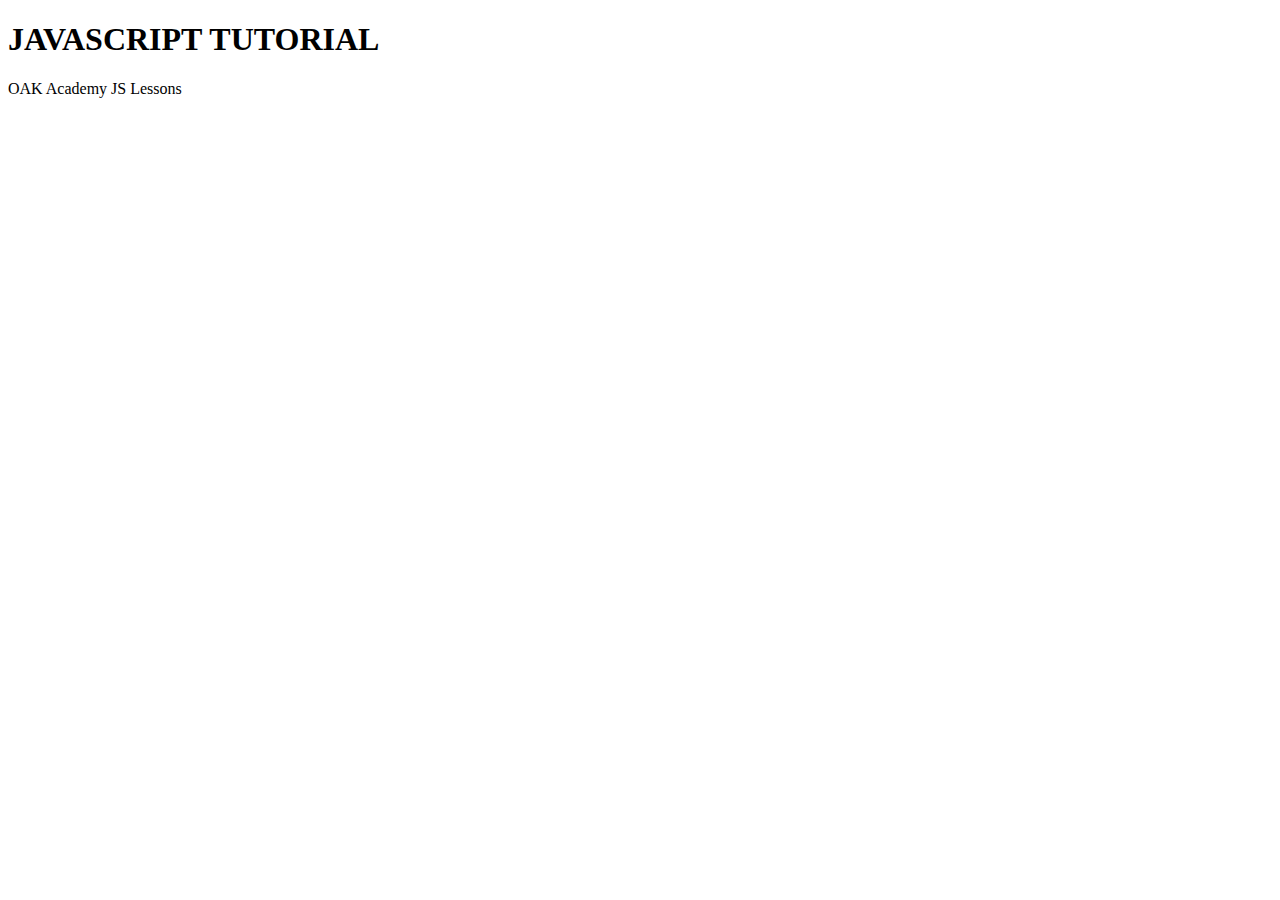
<file: Javascript/index.html>
<!DOCTYPE html>
<html lang="en">
	<head>
		<meta charset="UTF-8" />
		<meta name="viewport" content="width=device-width, initial-scale=1.0" />
		<meta http-equiv="X-UA-Compatible" content="ie=edge" />
		<title>JAVASCRIPT TUTORIAL</title>
	</head>

	<body>
		<h1>JAVASCRIPT TUTORIAL</h1>
		<p>OAK Academy JS Lessons</p>
	</body>
  <script src="script.js"></script>
</html>
</file>
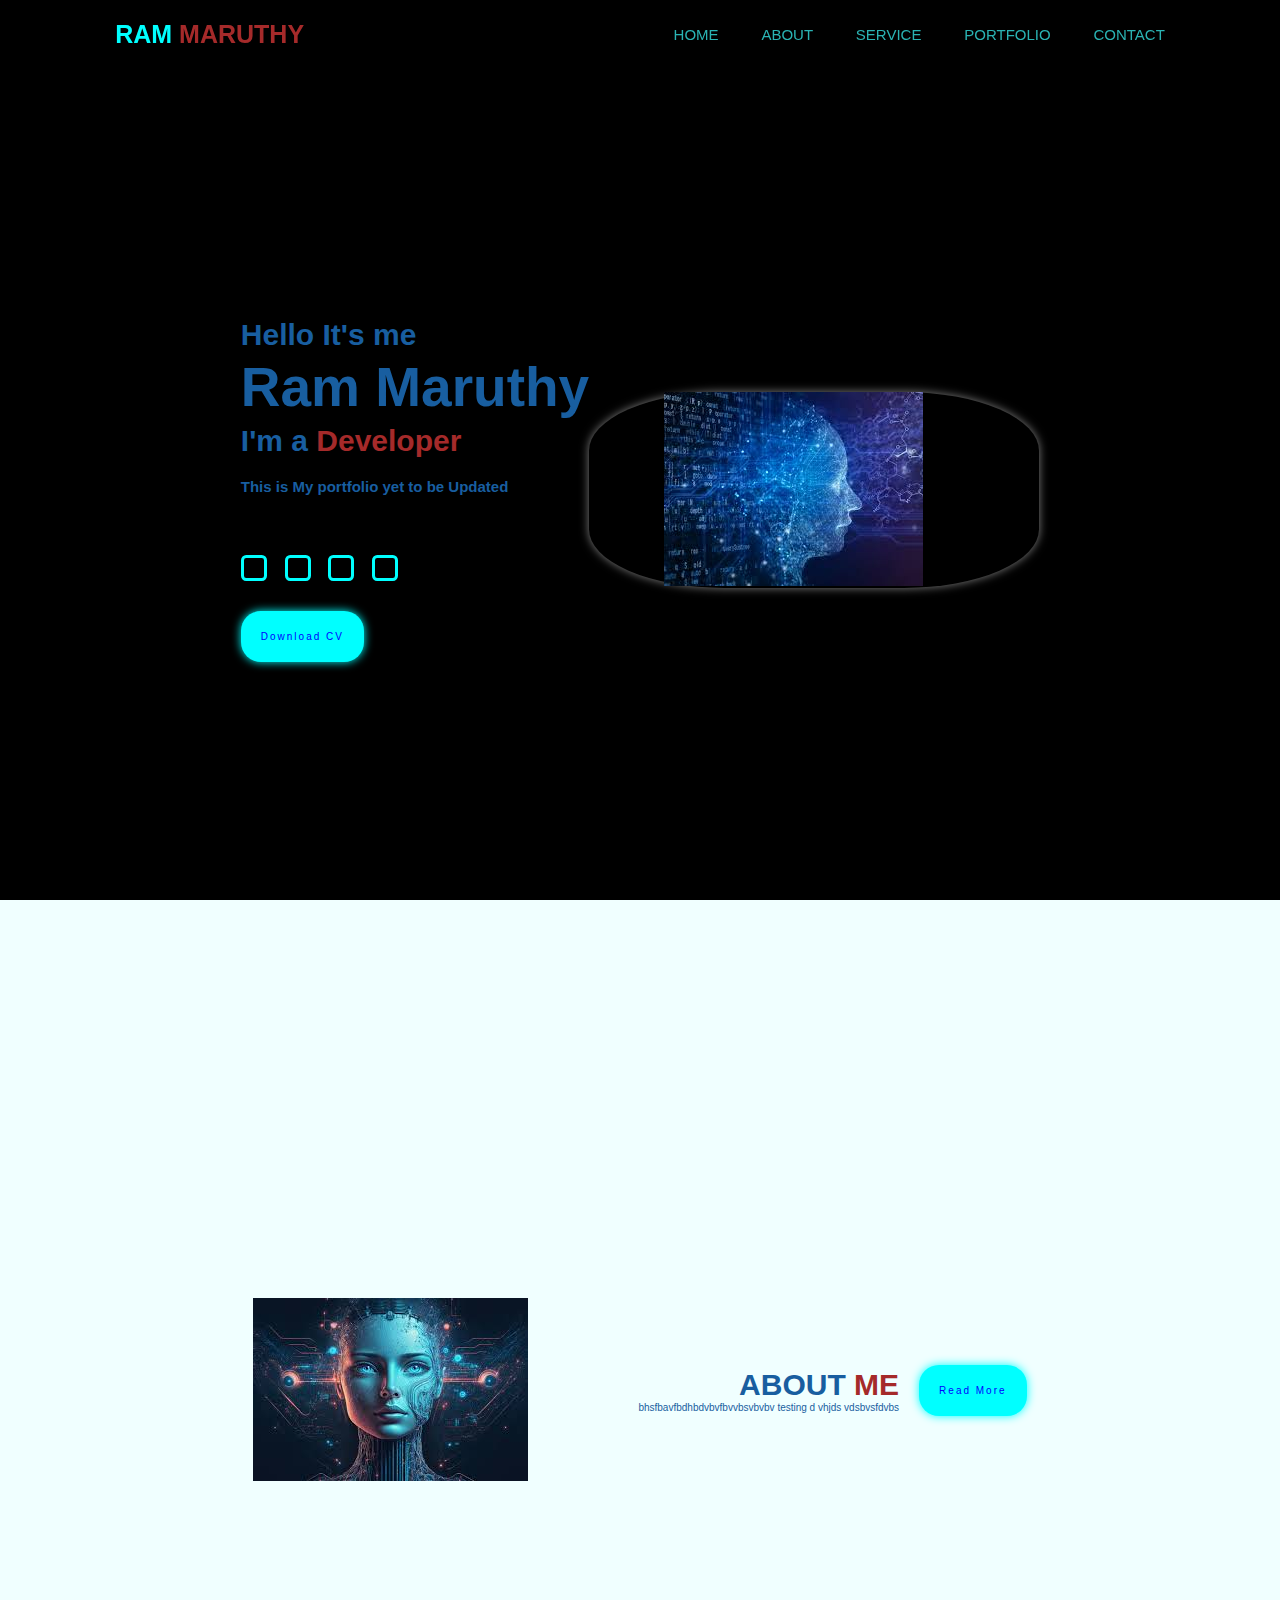
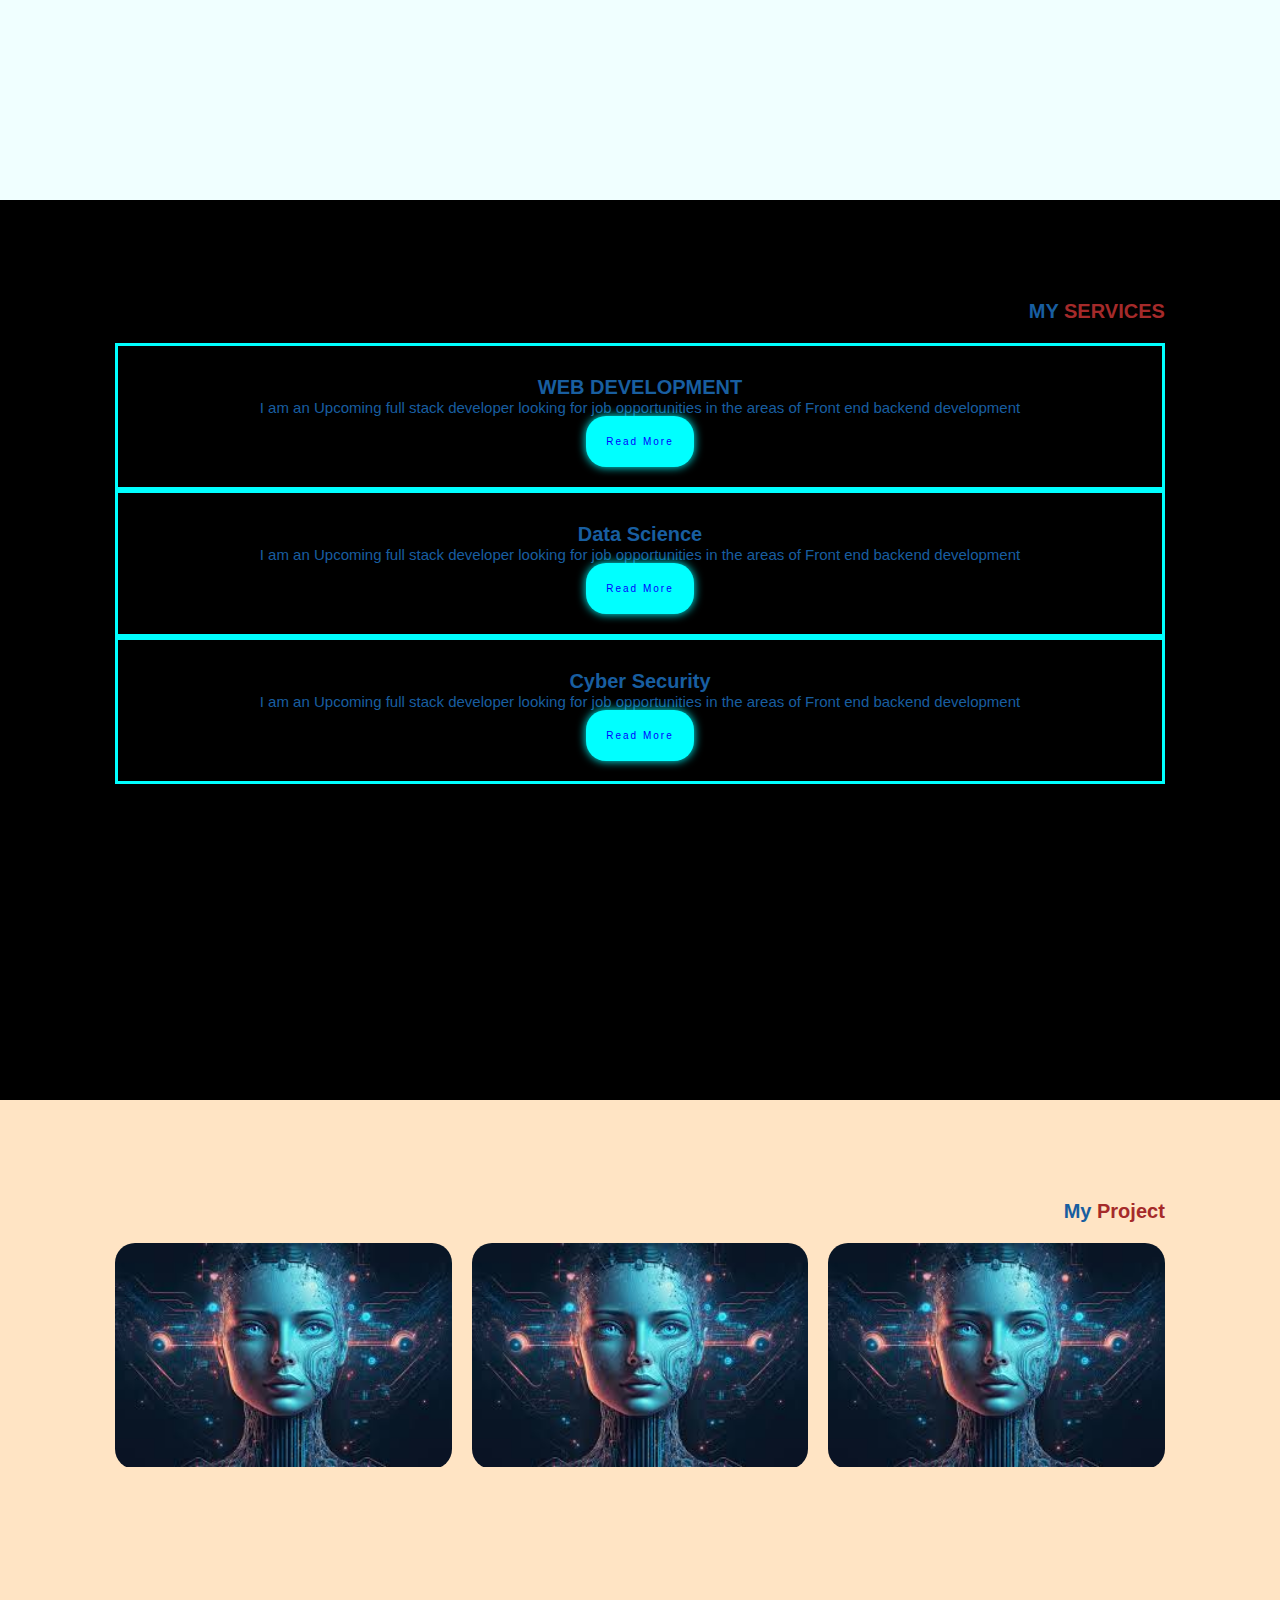
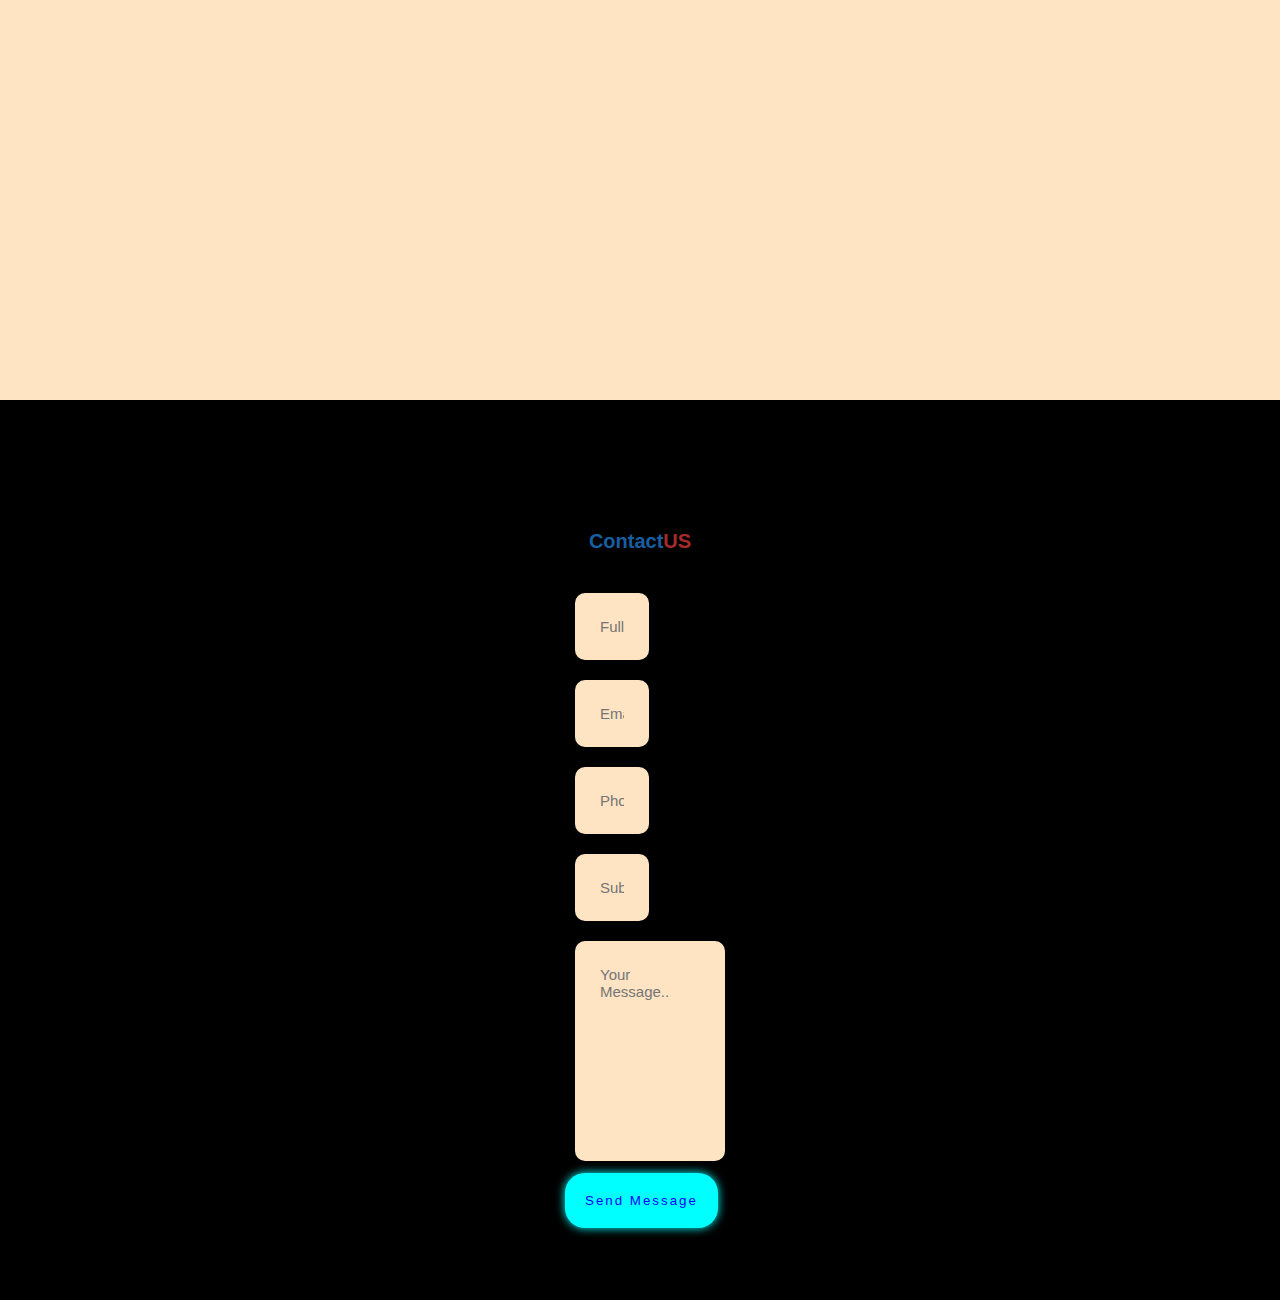
<file: My_portfolio/index.html>
<!DOCTYPE html>
<html lang="en">
<head>
  <meta charset="UTF-8">
  <meta name="viewport" content="width=device-width, initial-scale=1.0">
  <title>Portfolio</title>
  <link rel="stylesheet" href="https://cdnjs.cloudflare.com/ajax/libs/font-awesome/6.6.0/css/all.min.css" integrity="sha512-Kc323vGBEqzTmouAECnVceyQqyqdsSiqLQISBL29aUW4U/M7pSPA/gEUZQqv1cwx4OnYxTxve5UMg5GT6L4JJg==" crossorigin="anonymous" referrerpolicy="no-referrer" />
  <link rel="stylesheet" href="style.css">
  
</head>
<body>
  <header class="header">
    <a href="#home" class="logo">RAM <span>MARUTHY</span></a>
    <nav class="navbar">
      <a href="#home">HOME</a>
      <a href="#about">ABOUT</a>
      <a href="#services">SERVICE</a>
      <a href="#portfolio">PORTFOLIO</a>
      <a href="#contact">CONTACT</a>
    </nav>
  </header>
  <section class="home" id="home">
    <div class="home-content">
      <h3>Hello It's me</h3>
      <h2>Ram Maruthy</h2>
      <h3>I'm a <span>Developer</span></h3>
      <p>
        This is My portfolio yet to be Updated
      </p>
      <div class="social-media">
        <a href="#"><i class="fa-solid fa-x"></i></a>
        <a href="#"><i class="fa-brands fa-facebook"></i></a>
        <a href="#"><i class="fa-brands fa-instagram"></i></a>
        <a href="#"><i class="fa-brands fa-linkedin"></i></a>
      </div>
      <a href="#" class="button">Download CV</a>
    </div>
    <div class="home-image">
      <img src="pictures/Unknown.jpeg" alt="image"/>
    </div>
  </section>
  <section class="about" id="about">
    <div class="about-image">
      <img src="pictures/pic2.jpeg" alt="about">
    </div>
    <div class="about-content">
      <h2 class="heading">ABOUT <span>ME</span></h2>
      <p>
        bhsfbavfbdhbdvbvfbvvbsvbvbv 
        testing  
        d vhjds vdsbvsfdvbs
      </p>
    </div>
    <div>
      <a href="#" class="button">Read More</a>
    </div>
  </section>
  <section class="services" id="services">
    <h2 class="heading">MY <span>SERVICES</span></h2>
    <div class="services-container">
      <div class="services-box">
        <i class="fa-solid fa-code"></i>
        <h3>WEB DEVELOPMENT</h3>
        <p>I am an Upcoming full stack developer looking for job opportunities in the areas of Front end backend development</p>
        <a href="#" class="button">Read More</a>
      </div>
      <div class="services-box">
        <i class="fa-solid fa-chart-simple"></i>
        <h3>Data Science</h3>
        <p>I am an Upcoming full stack developer looking for job opportunities in the areas of Front end backend development</p>
        <a href="#" class="button">Read More</a>
      </div>
      <div class="services-box">
        <i class="fa-solid fa-camera-security"></i>
        <h3>Cyber Security</h3>
        <p>I am an Upcoming full stack developer looking for job opportunities in the areas of Front end backend development</p>
        <a href="#" class="button">Read More</a>
      </div>
    </div>
  </section>
  <section class="portfolio" id="portfolio">
    <h2 class="heading">My <span>Project</span></h2>
    <div class="portfolio-container">
      <div class="portfolio-box">
        <img src="pictures/pic2.jpeg" alt="project"/>
        <div class="portfolio-layer">
          <h4>Web Design</h4>
          <p>My baics and understyanding of web design</p>
          <a href="#"><i class="fa-brands fa-github"></i></a>
        </div>
      </div>
      <div class="portfolio-box">
        <img src="pictures/pic2.jpeg" alt="project"/>
        <div class="portfolio-layer">
          <h4>Database</h4>
          <p>My baics and understyanding of Database</p>
          <a href="#"><i class="fa-brands fa-github"></i></a>
        </div>
      </div>
      <div class="portfolio-box">
        <img src="pictures/pic2.jpeg" alt="project"/>
        <div class="portfolio-layer">
          <h4>AI/h4>
          <p>My baics and understyanding of AI</p>
          <a href="#"><i class="fa-brands fa-github"></i></a>
        </div>
      </div>
    </div>
  </section>
  <section class="contact" id="contact">
    <h2 class="heading">Contact<span>US</span></h2>
    <form>
      <div class="input-box">
        <input type="text" placeholder="Full Name"/>
        <input type="email" placeholder="Email"/>
      </div>
      <div class="input-box">
        <input type=" number" placeholder="Phone"/>
        <input type="text" placeholder="Subject"/>
      </div>
      <textarea name="" id="" cols="30" rows="10" placeholder="Your Message.."></textarea>
      <input type="button" class="button" value="Send Message"/>
    </form>
  </section>
  <footer class="footer" id="footer"></footer>
</body>
</html>
</file>
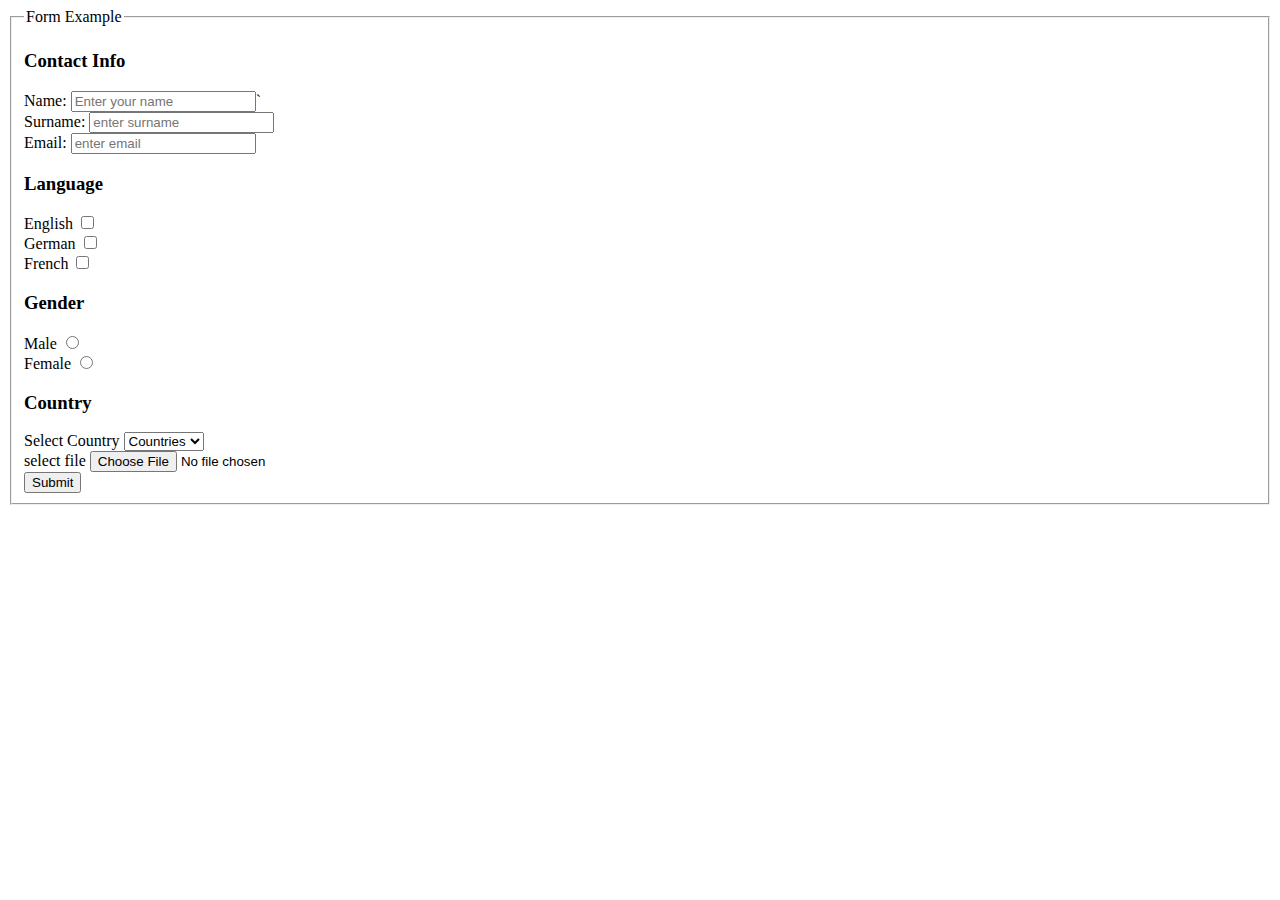
<file: HTML/form.html>
<!DOCTYPE html>
<html lang="en">
<head>
  <meta charset="UTF-8">
  <meta name="viewport" content="width=device-width, initial-scale=1.0">
  <title>Forms</title>
</head>
<body>
  <form>
    <fieldset>
      <Legend>Form Example</Legend>
      <h3>Contact Info</h3>
      <div>
        <section>
          <label for="name">Name:</label>
          <input type="text" id="name" placeholder="Enter your name" required name="name"/>`
          </section>
          <section>
            <label for="surname">Surname:</label>
            <input type="text" id="surname" placeholder="enter surname" name="name" required/>
          </section>
          <section>
            <label for="email">Email:</label>
            <input type="email" id="email" placeholder="enter email" required name="name"/>
          </section>
          
      </div>
      <h3>Language</h3>
      <div>
        <section>
          <label for="en">English</label>
          <input type="checkbox" id="en" name="language" value="English"/>
        </section>
        <section>
        <label for="ge">German</label>
        <input type="checkbox" id="ge" name="language" value="German"/>
        </section>
        <section>
          <label for="fr">French</label>
          <input type="checkbox" id="fr" name="language" value="French"/>
        </section>
      </div>
      <h3>Gender</h3>
      <div>
        <section>
          <label for="male">Male</label>
          <input type="radio" id="Male" name="gender" value="male"/>
        </section>
        <section>
          <label for="female">Female</label>
          <input type="radio" id="female" name="gender" value="female"/>
        </section>
      </div>
      <h3>Country</h3>
      <div>
        <label for="country">Select Country</label>
        <select name="country" id="country">
          <option value="" selected disabled>Countries</option>
          <option value="USA">America</option>
          <option value="German">Germany</option>
          <option value="France">France</option>
        </select>
      </div>
      <div>
        <label for="file">select file</label>
        <input type="file" id="file" name="file"/>
      </div>
      <section>
      <button type="submit">Submit</button>
    </section>
    </fieldset>
  </form>
</body>
</html>
</file>
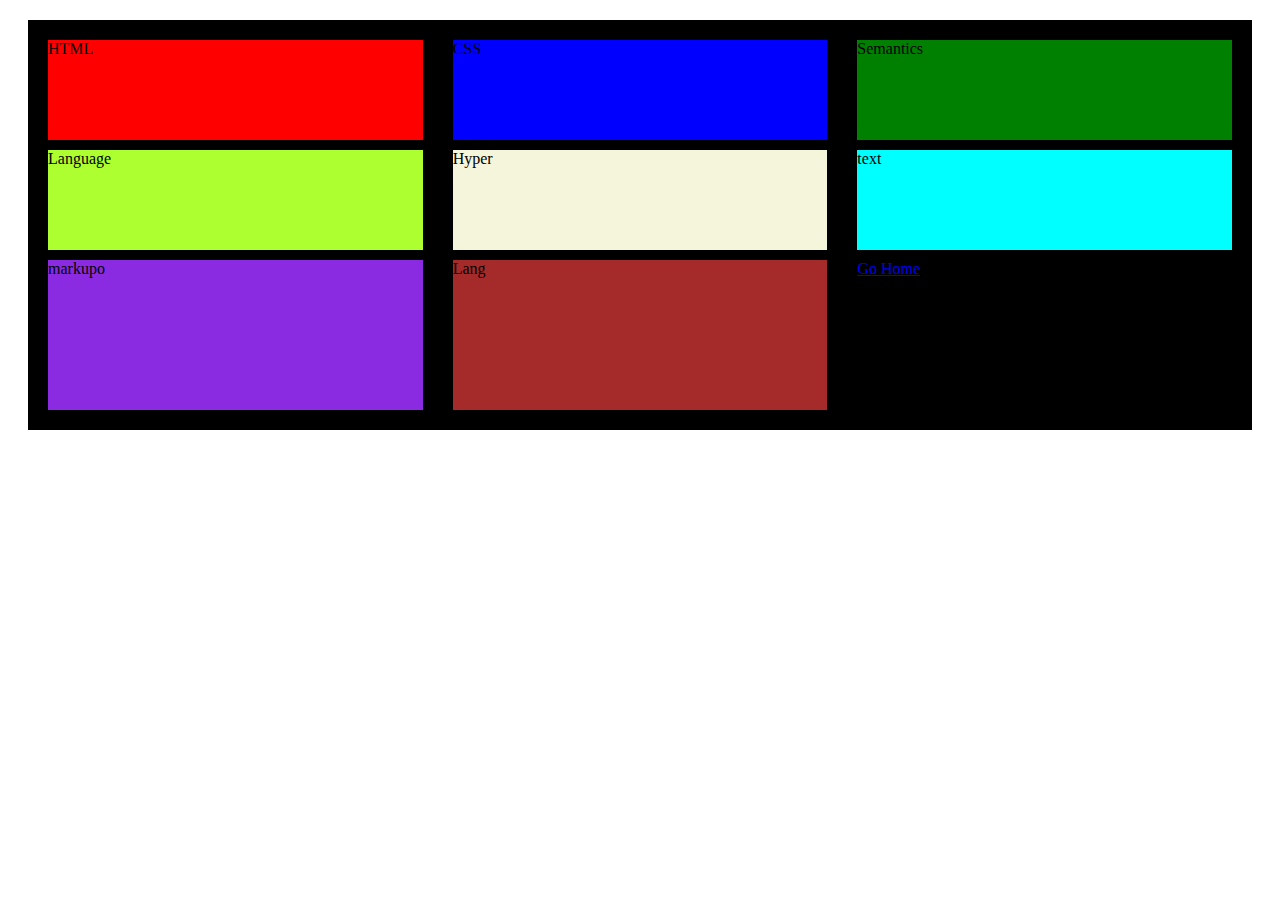
<file: HTML/grid.html>
<!DOCTYPE html>
<html lang="en">
<head>
  <meta charset="UTF-8">
  <meta name="viewport" content="width=device-width, initial-scale=1.0">
  <title>Document</title>
  <style>
    .grid-wrapper{
      background-color: black;
      margin: 20px;
      padding: 20px;
      display: grid;
      grid-template-columns: repeat(3,1fr);
      grid-template-rows: 100px 100px 150px ;
      column-gap: 30px;
      row-gap: 10px;
    }
    .el-1{
      background-color: red;
      height: 100px;
    }
    .el-2{
      background-color: blue;
    }
    .el-3{
      background-color: green;
    }
    .el-4{
      background-color: greenyellow;
    }
    .el-5{
      background-color: beige;
    }
    .el-6{
      background-color: aqua;
    }
    .el-7{
      background-color: blueviolet;
    }
    .el-8{
      background-color: brown;
    }

  </style>
</head>
<body>
  <div class="grid-wrapper">
    <div class="el el-1">HTML</div>
    <div class="el el-2">CSS</div>
    <div class="el el-3">Semantics</div>
    <div class="el el-4">Language</div>
    <div class="el el-5">Hyper</div>
    <div class="el el-6">text</div>
    <div class="el el-7">markupo</div>
    <div class="el el-8">Lang</div>
    <a href="index.html">Go Home</a>
  </div>
</body>
</html>
</file>
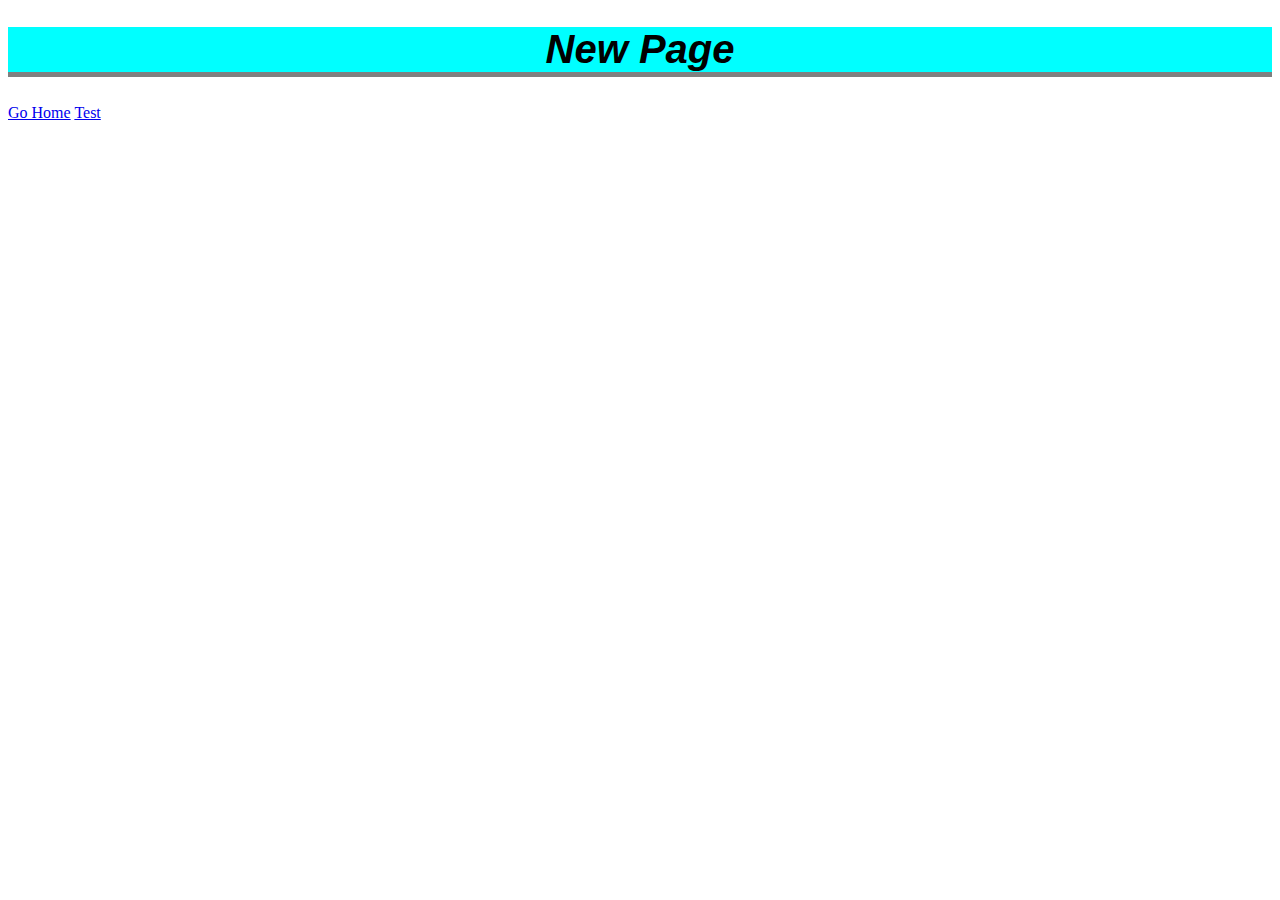
<file: HTML/new_page.html>
<!DOCTYPE html>
<html lang="en">
<head>
  <meta charset="UTF-8">
  <meta name="viewport" content="width=device-width, initial-scale=1.0">
  <title>New pages</title>
  <link rel="stylesheet" href="style.css">
</head>
<body>
  <h1>New Page</h1>
  <a href="index.html" class="first-a">Go Home</a>
  <a href="#" class="first-a">Test</a>
</body>
</html>
</file>
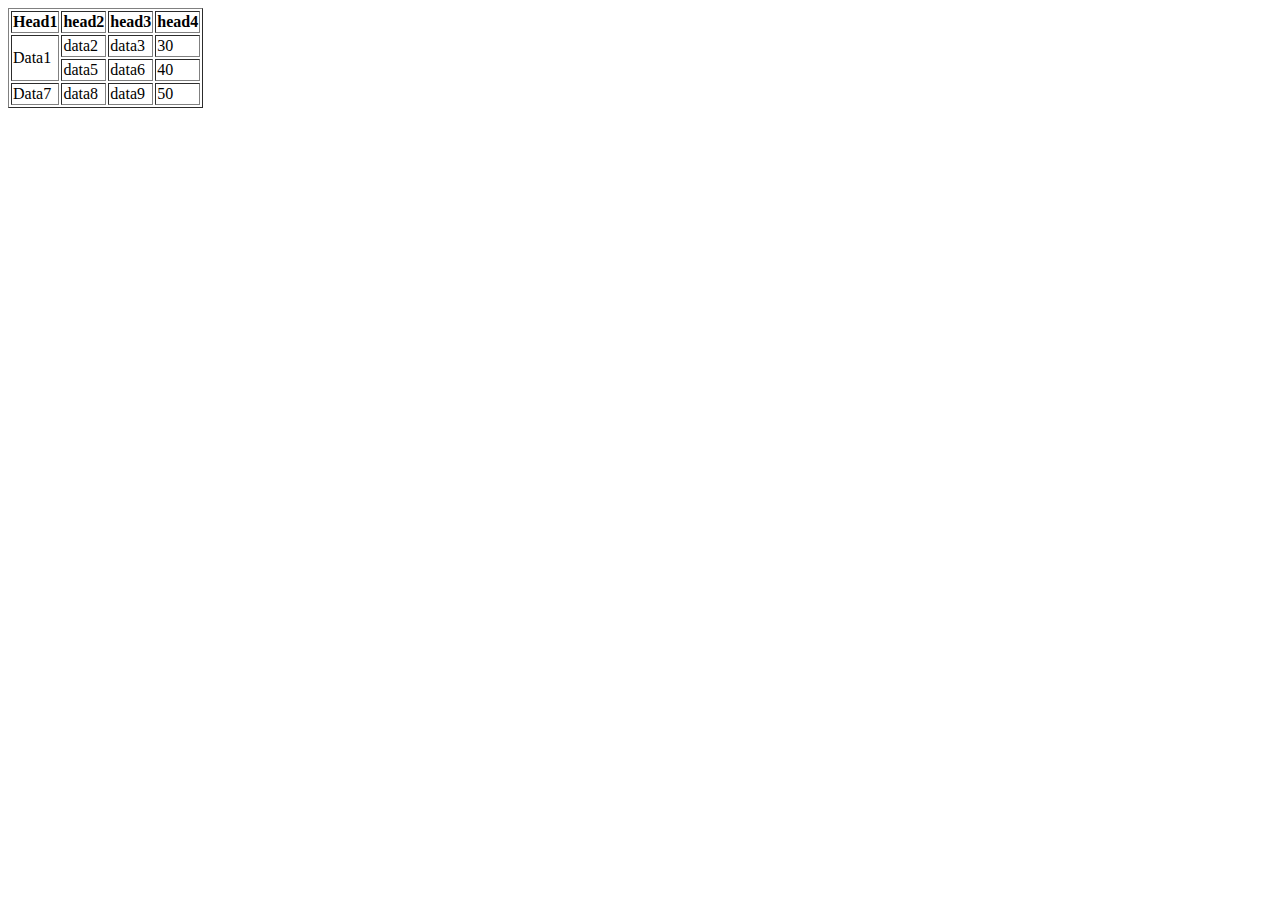
<file: HTML/tables.html>
<!DOCTYPE html>
<html lang="en">
<head>
  <meta charset="UTF-8">
  <meta name="viewport" content="width=device-width, initial-scale=1.0">
  <title>Html Tables</title>
</head>
<body>
  <table border="1">
    <thead><tr>
      <th>Head1</th>
      <th>head2</th>
      <th>head3</th>
      <th>head4</th>
    </tr></thead>
    <tr>
      <td rowspan="2">Data1</td>
      <td>data2</td>
      <td>data3</td>
      <td>30</td>
    </tr>
    <tr>
      
      <td>data5</td>
      <td>data6</td>
      <td>40</td>
    </tr>
    <tr>
      <td>Data7</td>
      <td>data8</td>
      <td>data9</td>
      <td>50</td>
    </tr>
  </table>
</body>
</html>
</file>
<file: My_portfolio/style.css>
/* @import url('https://fonts.googleapis.com/css2?family=Anta&di); */

*{
  margin: 0;
  padding: 0;
  box-sizing: border-box;
  list-style-type: none;
  text-decoration: none;
  border: none;
  outline: none;
  font-family: "Anta",sans-serif;
}

html{
  font-size: 10px;
  overflow: hidden;
}

body{
  background-color: black;
  color:rgb(24, 94, 160)

}

section{
  min-height: 100vh;
  padding: 10rem 9% 2rem; 
}
span{
  color: brown;
}

.header{
  position: fixed;
  top: 0;
  left: 0;
  width: 100%;
  padding: 2rem 9%;
  display: flex;
  justify-content: space-between;
  align-items: center;
  z-index: 100;
}

.logo{
  font-size: 2.5rem;
  color: aqua;
  font-weight: 600;
}

.navbar a{
  font-size: 1.5rem;
  color: rgb(42, 179, 179);
  margin-left: 4rem;
  transition:0.3S;
  -webkit-transition:0.3S;
  -moz-transition:0.3S;
  -ms-transition:0.3S;
  -o-transition:0.3S;
}

.navbar a:hover{
  color: green;
}

.home{
  display: flex;
  justify-content: center;
  align-items: center;
}

.home-content h3{
  font-size: 3rem;
  font-weight: 700;
}
.home-content h3:nth-of-type(2){
  margin-bottom: 2rem;
}
.home-image{
  border-radius:30%;
  background-color: black;
  box-shadow:  0 0 1rem gray;
  padding-left: 75px;
  -webkit-border-radius:30%;
  -moz-border-radius:30%;
  -ms-border-radius:30%;
  -o-border-radius:30%;
}
.home-image{
  
  width:50vh;
}

.social-media a{
  display: inline-flex;
  justify-content: center;
  align-items: center;
  gap: 20px;
  width: 20px;
  height: 10px;
  background-color: transparent;
  padding: 10px;
  border: 3px solid aqua;
  font-size: 3rem;
  color: aqua;
  border-radius: 20%;
  margin: 3rem 1.5rem 3rem 0;
  -webkit-border-radius: 20%;
  -moz-border-radius: 20%;
  -ms-border-radius: 20%;
  -o-border-radius: 20%;
}

.social-media a:hover{
  background-color: white;
  box-shadow: 0 0 1rem aqua;
  transform: scale(1.25);
  -webkit-transform: scale(1.25);
  -moz-transform: scale(1.25);
  -ms-transform: scale(1.25);
  -o-transform: scale(1.25);
}

.home-content h2{
  font-size: 5.5rem;
  font-weight: 700;
  line-height: 1.3;
}
.home-content p{
  font-size: 1.5rem;
  font-weight: 700;
  padding-bottom: 30px;
}

.button{
  display: inline-block;
  padding: 20px;
  background-color: aqua;
  border-radius: 20px;
  box-shadow: 0 0 10px aqua;
  color: blue;
  letter-spacing: 2px;
  -webkit-border-radius: 20px;
  -moz-border-radius: 20px;
  -ms-border-radius: 20px;
  -o-border-radius: 20px;
}
.button:hover{
  box-shadow: none;

}
.about{
  display: flex;
  justify-content: center;
  align-items: center;
  gap: 20px;
  background-color:azure
}

.about-image{
  width: 35vh;
}

.heading{
  text-align: right;
  font-size: 20px;
}

.about-content h2{
  font-size: 30px;
}

.about-content p{
  text-align: right;
  padding-left: 50px;
}

.services h2{
  margin-bottom: 20px;
}
.services-container{
  display: flex 30;
  justify-content: center;
  align-items:center
  flex-wrap: wrap;
  gap: 20px;
}

.services-container .services-box{
  flex: 10 10 20;
  padding: 30px 20px 20px;
  text-align: center;
  border: 3px solid aqua;
  background-color: black;
  transition: all 0.5s;
  -webkit-transition: all 0.5s;
  -moz-transition: all 0.5s;
  -ms-transition: all 0.5s;
  -o-transition: all 0.5s;
}

.services-container .services-box:hover{
  border-color:blue;
  transform: scale(1.03);
  -webkit-transform: scale(1.03);
  -moz-transform: scale(1.03);
  -ms-transform: scale(1.03);
  -o-transform: scale(1.03);
}

.services-box i{
  font-size: 30px;
  color: aqua;

}

.services-box h3{
  font-size: 20px;
}

.services-box p{
  font-size: 15px;
}

.portfolio{
  background-color: bisque;
}
.portfolio h2{
  margin-bottom: 20px;
}

.portfolio-container{
  display: grid;
  grid-template-columns: repeat(3,1fr);
  align-items: center;
  gap: 20px;
}

.portfolio-container .portfolio-box{
  position: relative;
  border-radius: 20px;
  box-shadow: 0 0 1 gray;
  overflow: hidden;
  -webkit-border-radius: 20px;
  -moz-border-radius: 20px;
  -ms-border-radius: 20px;
  -o-border-radius: 20px;
}

.portfolio-box img{
  width: 100%;
  transition: all 0.5s;
  -webkit-transition: all 0.5s;
  -moz-transition: all 0.5s;
  -ms-transition: all 0.5s;
  -o-transition: all 0.5s;
}

.portfolio-box:hover img{
  transform: scale(1.1);
  -webkit-transform: scale(1.1);
  -moz-transform: scale(1.1);
  -ms-transform: scale(1.1);
  -o-transform: scale(1.1);
}

.portfolio-box .portfolio-layer{
  position: absolute;
  bottom: 0;
  left: 0;
  width: 100%;
  height: 100%;
  background-color: black;
  display: flex;
  justify-content: center;
  align-items: center;
  flex-direction: column;
  padding: 0 20px;
  color: white;
  text-align: center;
  transform: translateY(100%);
  transition: all 0.5s ease-in-out;
  -webkit-transform: translateY(100%);
  -moz-transform: translateY(100%);
  -ms-transform: translateY(100%);
  -o-transform: translateY(100%);
  -webkit-transition: all 0.5s ease-in-out;
  -moz-transition: all 0.5s ease-in-out;
  -ms-transition: all 0.5s ease-in-out;
  -o-transition: all 0.5s ease-in-out;
}

.portfolio-box:hover .portfolio-layer{
  transform: translateY(0);
  -webkit-transform: translateY(0);
  -moz-transform: translateY(0);
  -ms-transform: translateY(0);
  -o-transform: translateY(0);
  opacity: 80%;
}

.portfolio-layer h4{
  font-size: 20px;
}
.portfolio-layer p{
  font-size: 15px;
  margin: 10px 0 10px;
}
.portfolio-layer a{
  display: inline-flex;
  justify-content: center;
  align-items: center;
  width: 30px;
  height: 30px;
  background-color: aqua;
  border-radius: 5px ;
  -webkit-border-radius: 5px ;
  -moz-border-radius: 5px ;
  -ms-border-radius: 5px ;
  -o-border-radius: 5px ;
}
.portfolio-layer a i{
  font-size: 20px;
  background-color: aqua;
}

.contact h2{
  margin: 30px;
  text-align: center;

}

.contact form{
  max-width: 150px;
  margin: 50px auto;
  text-align: center;
  margin-bottom: 10px;
  margin-top: 30px;
}

.contact form .input-box{
  display: flex;
  justify-content: space-around;
  flex-flow: column;
}
.contact form .input-box input,
.contact form textarea{
  width: 100%;
  padding: 25px;
  font-size: 15px;
  color: black;
  background-color: bisque;
  border-radius: 10px;
  margin: 10px;
  -webkit-border-radius: 10px;
  -moz-border-radius: 10px;
  -ms-border-radius: 10px;
  -o-border-radius: 10px;
}

.contact form .input-box input{
  width:49%;

}

.contact form textarea{
  resize: none;
}

.contact form .button{

}
</file>
<file: HTML/style.css>
h1{
  
  font-family: sans-serif;
  font-size: 40px;
  font-style: italic;
  background-color: aqua;
  border-bottom: 5px solid gray;
  text-align: center;
}

/* header,p{
  color: rgb(194, 122, 122);
  font-size: 30px;
  text-align: center;
  border-bottom: 10px;
  margin: 10px;
  border: bottom 10px; ;
} */

.main-header{
  background-color: rgb(209, 185, 185;
  border-bottom: 5px solid gray;
  padding-left: 20px;
  border-radius: 5px;
  border: #1098ab;
  text-align: center;
  margin: 50px;
  -webkit-border-radius: 5px;
  -moz-border-radius: 5px;
  -ms-border-radius: 5px;
  -o-border-radius: 5px;
}



/* inline or tag>id>class */
h2{
  font-size: 50px;
  font-weight: 900;
  font-family: sans-serif;
  text-align: center;
}

p{
  font-family: sans-serif;
  font-size: 20px;
  line-height: 1.5;
}

h4,h3{
  font-size: 10px;
  font-family: sans-serif;
  font-weight: 500;
  text-transform: uppercase;
  text-align: center;
  font-style: italic;
}

nav,a{
  margin: 10px;
  border: 10px;
  padding: 50px;
}

img{
  margin: 20px;
}

p{
  margin-top: 10px;
}

li:first-child{
  color: red;
}

li:last-child{
  background-color: aqua;
}

li:nth-child(odd){
  font-weight: 500px;
  color: red;
}
.first-p{
  font-style: italic;
  color: red;
}


a:link{
  color: red;
  text-decoration: none;
  
}

a:visited{
  color: aqua;
}
a:hover{
  color: orange;
  text-decoration:underline wavy red;
}
a.active{
  background-color: black;
  color: red;
}

footer{
  font-size: 10px;
}

/* section{
  color: red;
}  */

#1{
  color: red;
}

#copy{
  color: brown;
}

.header{
  font-size: 40px;
  color: brown;
  font-weight: 800;
 
}
.second-h4{
  color: brown;
 
}

#header-1{
  color: brown;

}

.class-1{
  color: rgb(12, 113, 119);
  text-align: center;
}

.footer{
  border-top: 5px solid gray;
  
}

body{
  font-family: sans-serif;
  margin-left: auto;
  margin-right: auto;
}

.first-a{
  display: block;
  border: 3px solid gray;
  padding: 10px;
  background-color: black;
  border-radius: 10px;
  margin: 10px;
  -webkit-border-radius: 10px;
  -moz-border-radius: 10px;
  -ms-border-radius: 10px;
  -o-border-radius: 10px;
}

.action{
  border: 10px;
  position: fixed;
  box-shadow: 10px 10px 20px 2px black;
  cursor: pointer;
}
</file>
